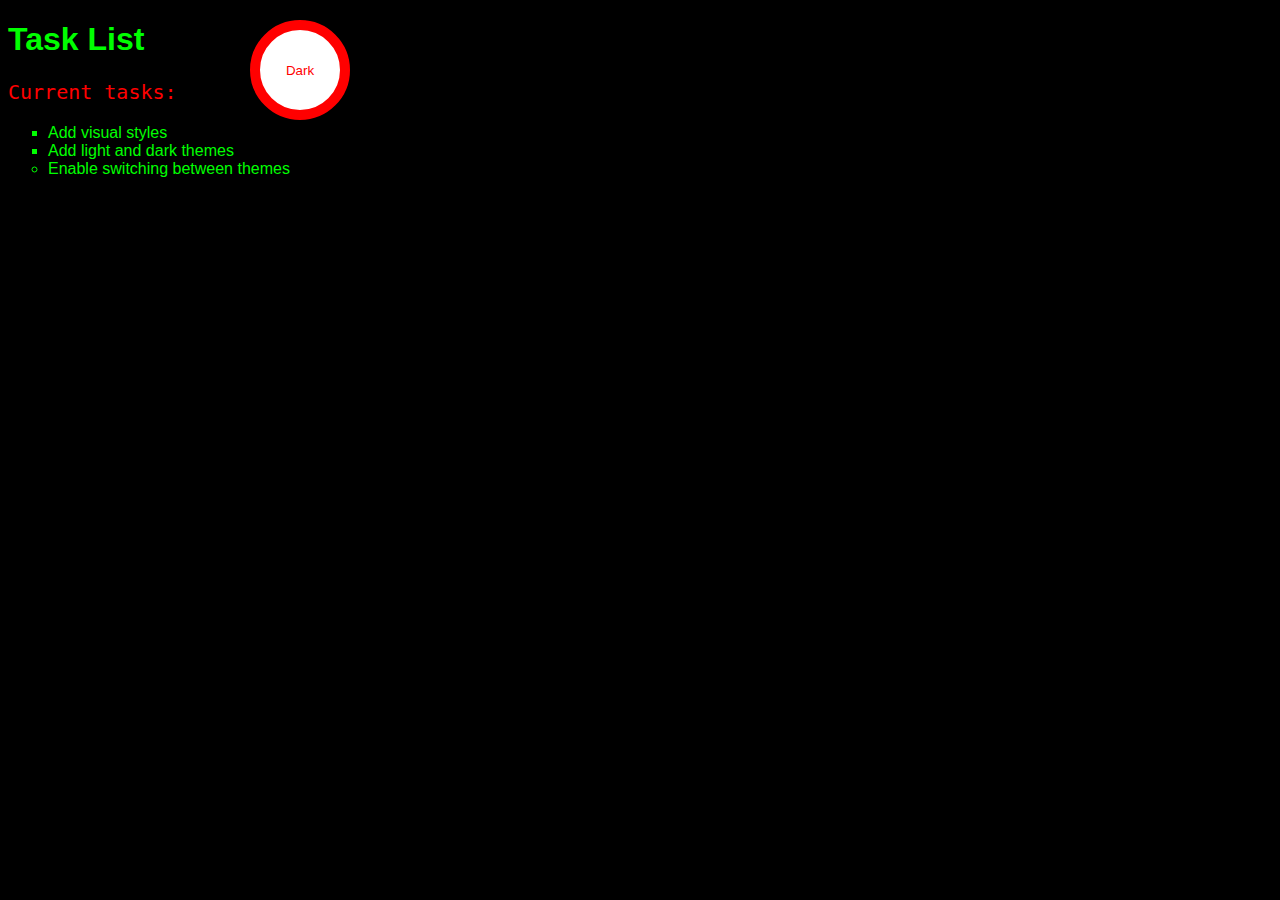
<file: index.html>
<!DOCTYPE html>
<html lang="en">
<head>
    <meta charset="UTF-8">
    <meta http-equiv="X-UA-Compatible" content="IE=edge">
    <meta name="viewport" content="width=device-width, initial-scale=1.0">
    <title>Simple website</title>
    <link rel="stylesheet" href="main.css">
</head>
<body class="dark-theme">
    <h1>Task List</h1>
    <p id="msg">Current tasks:</p>
    <ul>
        <li class="list">Add visual styles</li>
        <li class="list">Add light and dark themes</li>
        <li>Enable switching between themes</li>
    </ul>
    <div>
        <button class="btn">Dark</button>
    </div>
    <script src="app.js"></script>
    <noscript>You need to enable Javascript to view the full site.</noscript>
</body>
</html>
</file>
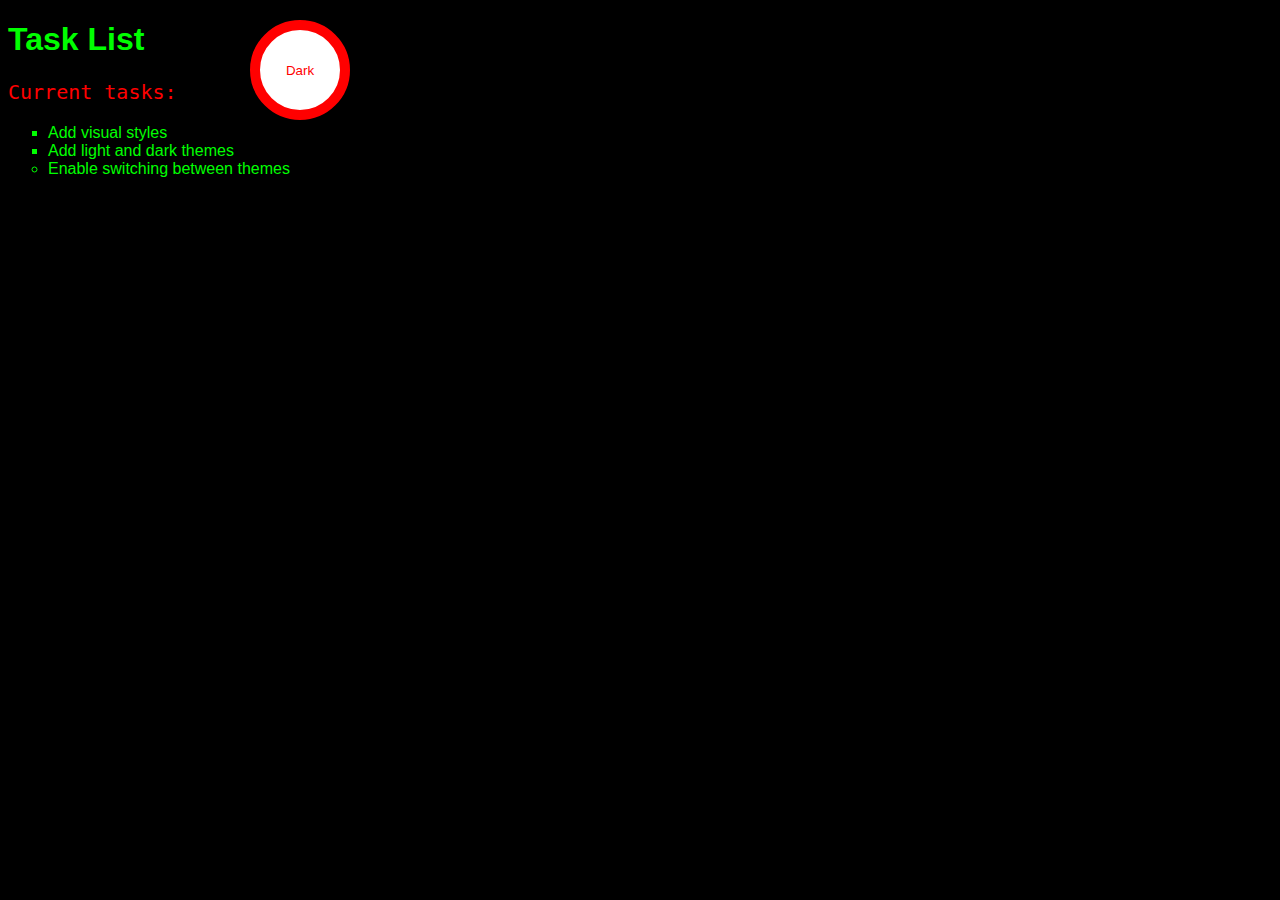
<file: Solution/index.html>
<!-- Meta Data and html setup -->
<!DOCTYPE html>
<html lang="en">
<head>
    <meta charset="UTF-8">
    <meta http-equiv="X-UA-Compatible" content="IE=edge">
    <meta name="viewport" content="width=device-width, initial-scale=1.0">
    <title>Simple website</title>
    <link rel="stylesheet" href="main.css">
</head>
<body class="dark-theme">
    <!-- Main content of the page -->
    <h1>Task List</h1>
    <p id="msg">Current tasks:</p>
    <ul>
        <li class="list">Add visual styles</li>
        <li class="list">Add light and dark themes</li>
        <li>Enable switching between themes</li>
    </ul>
    <!-- Button to switch themes -->
    <div>
        <button class="btn">Dark</button>
    </div>
    <!-- JavaScript to enable theme switching -->
    <script src="app.js"></script>
    <noscript>You need to enable Javascript to view the full site.</noscript>
</body>
</html>
</file>
<file: main.css>
:root {
    --green: #00FF00;
    --white: #FFFFFF;
    --black: #000000;
    --red: #FF0000;
    --yellow: #FFFF00;
    --blue: #0000FF;
}

body {
    background: var(--bg);
    color: var(--fontColor);
    font-family: helvetica;
}

ul {
    font-family: helvetica;
}

li {
    list-style: circle;
}

.list {
    list-style: square;
}

#msg {
    font-family: monospace;
    font-size: 20px;
    color: var(--red);
}

.light-theme {
    --bg: var(--green);
    --fontColor: var(--black);
    --btnBg: var(--black);
    --btnFontColor: var(--blue);
    --btnBorderColor: var(--blue);
}

.dark-theme {
    --bg: var(--black);
    --fontColor: var(--green);
    --btnBg: var(--white);
    --btnFontColor: var(--red);
    --btnBorderColor: var(--red);
}

.btn {
    position: absolute;
    top: 20px;
    left: 250px;
    height: 100px;
    width: 100px;
    border-radius: 50%;
    border: var(--btnBorderColor) solid 10px;
    color: var(--btnFontColor);
    background-color: var(--btnBg);
}
</file>
<file: Solution/main.css>
:root {
    /* Add your CSS variables here */
    --green: #00FF00;
    --white: #FFFFFF;
    --black: #000000;
    --red: #FF0000;
    --yellow: #FFFF00;
    --blue: #0000FF;
}

/* Apply the CSS variables to body, list, and message elements */
body {
    background: var(--bg);
    color: var(--fontColor);
    font-family: helvetica;
}

ul {
    font-family: helvetica;
}

li {
    list-style: circle;
}

.list {
    list-style: square;
}

#msg {
    font-family: monospace;
    font-size: 20px;
    color: var(--red);
}

/* Create light and dark theme classes below */
.light-theme {
    --bg: var(--green);
    --fontColor: var(--black);
    --btnBg: var(--black);
    --btnFontColor: var(--blue);
    --btnBorderColor: var(--blue);
}

.dark-theme {
    --bg: var(--black);
    --fontColor: var(--green);
    --btnBg: var(--white);
    --btnFontColor: var(--red);
    --btnBorderColor: var(--red);
}

/* Style the button below */
.btn {
    position: absolute;
    top: 20px;
    left: 250px;
    height: 100px;
    width: 100px;
    border-radius: 50%;
    border: var(--btnBorderColor) solid 10px;
    color: var(--btnFontColor);
    background-color: var(--btnBg);
}
</file>
